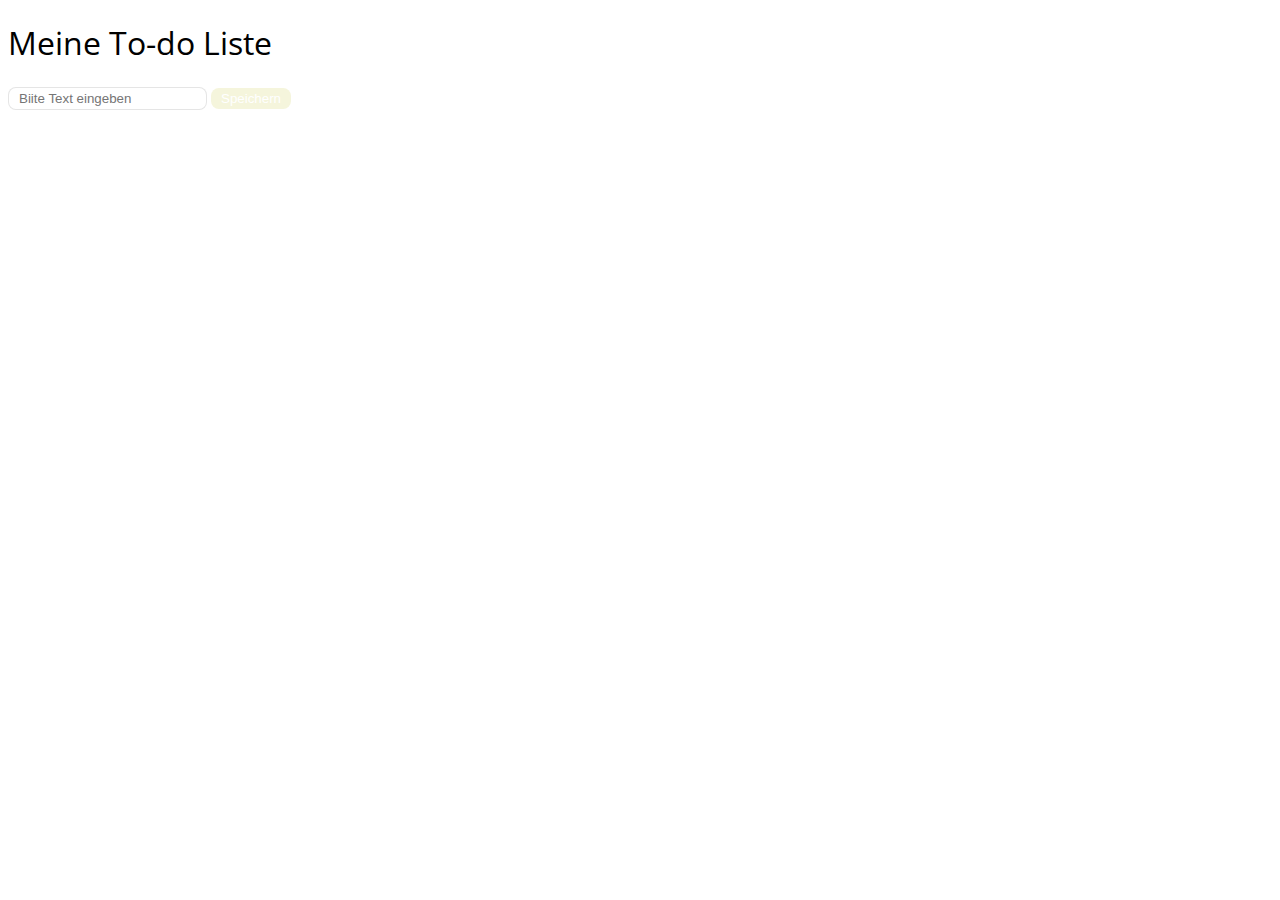
<file: todoliste/index.html>
<!DOCTYPE html>
<html lang="de">
<head>
    <meta charset="UTF-8">
    <meta name="viewport" content="width=device-width, initial-scale=1.0">
    <title>ToDoListe</title>
    <link rel="preconnect" href="https://fonts.googleapis.com">
<link rel="preconnect" href="https://fonts.gstatic.com" crossorigin>
<link href="https://fonts.googleapis.com/css2?family=Open+Sans:ital,wght@0,300..800;1,300..800&family=Roboto:ital,wght@0,100;0,300;0,400;0,500;0,700;0,900;1,100;1,300;1,400;1,500;1,700;1,900&display=swap" rel="stylesheet">
    <style>
         body {
            font-family: "Open Sans", sans-serif;

         }

         h1 {
            font-weight: 400;
         }

         button {
            background-color: beige;
            border: none;
            color: white;
            padding: 3px 10px;
            border-radius: 8px;
            cursor: pointer;
         }

         input {
            border-radius: 8px;
            border: 1px solid rgba(0, 0, 0, 0.1);
            padding: 3px 10px;

         }

         ::placeholder {
            color: (0, 0, 0, 0.1);
         } 

         ul {
            padding: 0;
            list-style-type: none;
         }
    </style>
</head>
<body>
    <h1>Meine To-do Liste</h1>
    <input id="todofield" placeholder="Biite Text eingeben">
    <button onclick="add()">Speichern</button>

    <ul id="todolist">
    </ul>

    <script src="script.js"></script>
</body>
</html>
</file>
